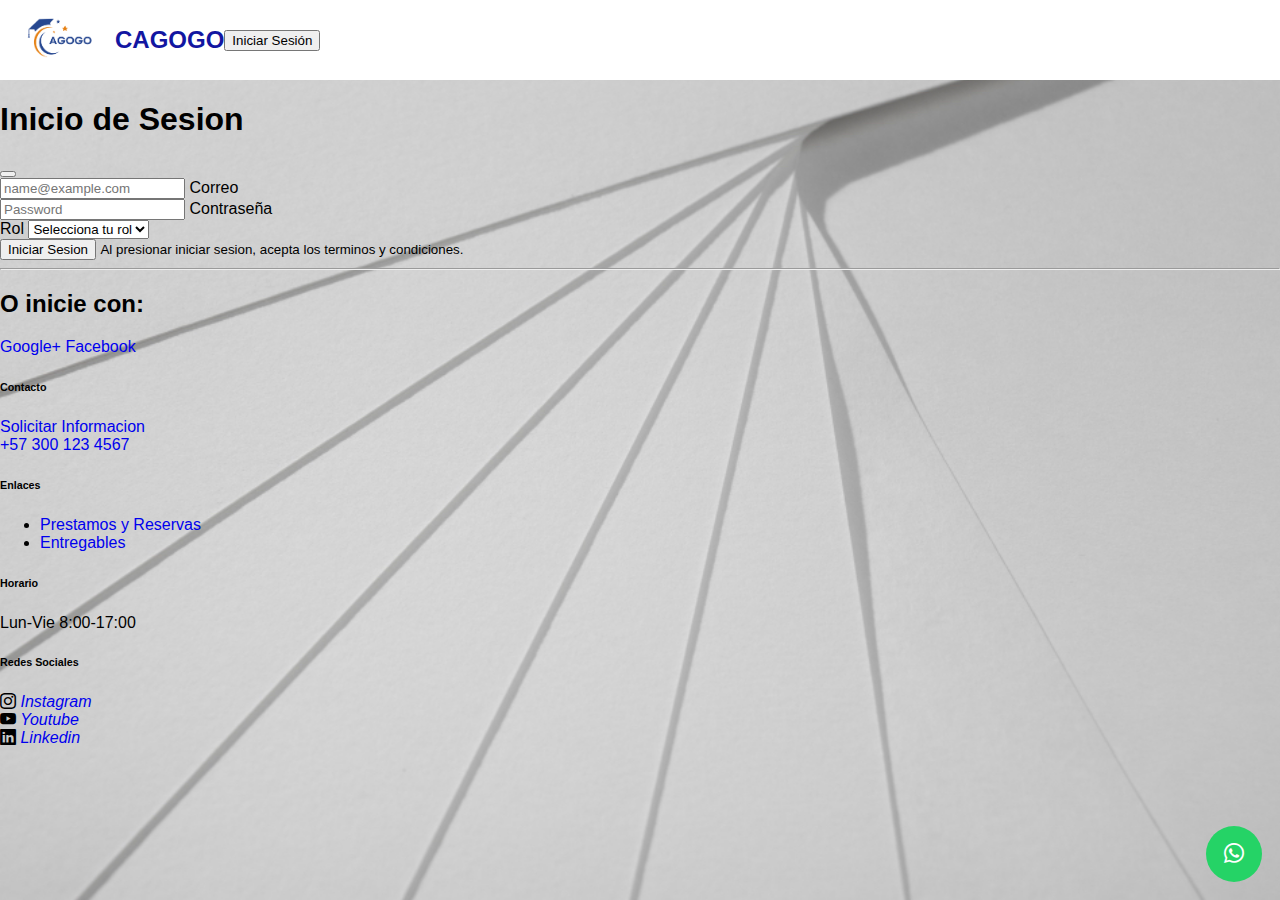
<file: index.html>
<!DOCTYPE html>
<html lang="es">
<head>
    <meta charset="UTF-8">
    <meta name="viewport" content="width=device-width, initial-scale=1.0">
    <title>Proyecto Colaborativo Github</title>
     <link href="https://cdn.jsdelivr.net/npm/bootstrap@5.3.8/dist/css/bootstrap.min.css" rel="stylesheet" integrity="sha384-sRIl4kxILFvY47J16cr9ZwB07vP4J8+LH7qKQnuqkuIAvNWLzeN8tE5YBujZqJLB" crossorigin="anonymous">
      <link rel="stylesheet" href="https://cdn.jsdelivr.net/npm/bootstrap-icons@1.13.1/font/bootstrap-icons.min.css">
      <link rel="stylesheet" href="style.css">

<header>
  <section class="menu d-flex align-items-center">
  <img src="images/cagogologo.png" alt="logo_cagogo">
  <h1>CAGOGO</h1>
<button type="button" class="btn btn-primary ms-auto" 
        data-bs-toggle="modal" 
        data-bs-target="#modalSignin"> 
  Iniciar Sesión
</button>
  </section>
</header>
</head>



  <section class="modal modal-sheet bg-body-secondary p-4 py-md-5" tabindex="-1" role="dialog" id="modalSignin">
          <section class="modal-dialog">
            <section class="modal-content rounded-4 shadow">
              <section class="modal-header p-5 pb-4 border-bottom-0">
                <h1 class="fw-bold mb-0 fs-2">Inicio de Sesion</h1>
                <button
                  type="button"
                  class="btn-close"
                  data-bs-dismiss="modal"
                  aria-label="Close"
                ></button>
              </section>
              <section class="modal-body p-5 pt-0">
                <form class="">
                  <section class="form-floating mb-3">
                    <input
                      type="email"
                      class="form-control rounded-3"
                      id="floatingInput"
                      placeholder="name@example.com"
                    />
                    <label for="floatingInput">Correo</label>
                  </section>
                  <section class="form-floating mb-3">
                    <input
                      type="password"
                      class="form-control rounded-3"
                      id="floatingPassword"
                      placeholder="Password"
                    />
                    <label for="floatingPassword">Contraseña</label>
                  </section>
                  <section class="mb-3">
                    <label for="role" class="form-label">Rol</label>
                    <select class="form-select" id="role" required>
                      <option value="" selected disabled>
                        Selecciona tu rol
                      </option>
                      <option value="estudiante">Estudiante</option>
                      <option value="docente">Docente</option>
                      <option value="administrador">Administrador</option>
                    </select>
                </section>
                  <button
                    class="w-100 mb-2 btn btn-lg rounded-3 btn-primary"
                    type="submit"
                  >
                    Iniciar Sesion
                  </button>
                  <small class="text-body-secondary"
                    >Al presionar iniciar sesion, acepta los terminos y
                    condiciones.
                  </small>

                  <hr class="my-4" />
                  <h2 class="fs-5 fw-bold mb-3">O inicie con:</h2>
                  <a
                    class="w-100 py-2 mb-2 btn btn-outline-secondary rounded-3"
                    href="https://accounts.google.com/signin"
                  >
                    Google+
                  </a>
                  <a
                    class="w-100 py-2 mb-2 btn btn-outline-primary rounded-3"
                    href="https://www.facebook.com/login/?locale=es_LA"
                  >
                    Facebook
                  </a>
                </form>
              </section>
            </section>
          </section>
        </section>



        <footer class="bg-dark text-light py-4 mt-4">
      <section class="container">
        <section class="row">
          <section class="col-md-3 mb-4 text-white fw-bold">
            <h6>Contacto</h6>
            <a
            class="text-decoration-none text-white"
              href="mailto:soporte@cagogo.edu.com"
              subject="Consulta%20desde%20la%20web"
              body="Hola%20quisiera%20más%20información%20sobre..."
              >Solicitar Informacion</a><br>
            <a href="tel:+573001234567" class="text-decoration-none text-white"
              >+57 300 123 4567</a
            >
          </section>
          <section class="col-md-3 mb-4">
            <h6>Enlaces</h6>
            <ul class="list-unstyled small mb-0">
              <li><a class="text-light" href="modulos/prestamos.html">Prestamos y Reservas</a></li>
              <li><a class="text-light" href="modulos/entregables.html">Entregables</a></li>
            </ul>
          </section>
          <section class="col-md-3 mb-4">
            <h6>Horario</h6>
            <p class="small mb-0">Lun-Vie 8:00-17:00</p>
          </section>
          <section class="col-md-3 mb-4">
            <h6>Redes Sociales</h6>
            <i class="bi bi-instagram"><a href="https://www.instagram.com/accounts/login/" class="text-decoration-none text-white"> Instagram</a></i><br>
            <i class="bi bi-youtube"><a href="https://www.youtube.com/" class="text-decoration-none text-white"> Youtube</a></i><br>
            <i class="bi bi-linkedin"><a href="https://www.linkedin.com/" class="text-decoration-none text-white"> Linkedin</a></i>
          </section>
        </section>
      </section>
    </footer>

    <!-- WhatsApp flotante -->
    <a
      href="https://wa.me/573001234567?text=Hola%20quiero%20soporte"
      target="_blank"
      aria-label="Contactar por WhatsApp"
      style="
        position: fixed;
        right: 18px;
        bottom: 18px;
        width: 56px;
        height: 56px;
        display: flex;
        align-items: center;
        justify-content: center;
        z-index: 1060;
        border-radius: 50%;
        background: #25d366;
        color: white;
        text-decoration: none;
      "
    >
      <i class="bi bi-whatsapp" style="font-size: 1.25rem"></i>
    </a>

  
</header>
<body>




  <script src="https://cdn.jsdelivr.net/npm/bootstrap@5.3.8/dist/js/bootstrap.bundle.min.js" integrity="sha384-FKyoEForCGlyvwx9Hj09JcYn3nv7wiPVlz7YYwJrWVcXK/BmnVDxM+D2scQbITxI" crossorigin="anonymous"></script>
</body>
</html>
</file>
<file: style.css>
body {
    background-image: url(../images/fondowebb.png);
    background-color: white;
    background-repeat: no-repeat;
    background-size: cover;
    background-attachment: fixed;
    font-family: Arial, Helvetica, sans-serif;
    margin: 0;
    padding: 0;
    padding-top: 80px; 
}

header .menu {
    position: fixed;
    top: 0;
    left: 0;
    width: 100%;
    height: 70px;
    background-color: #ffffff;
    display: flex;
    align-items: center;
    padding: 0 20px;
    box-sizing: border-box;
    margin-bottom: 0; 
    height: auto;
    min-height: 70px;
}

header .menu img {
    height: 80px;
    max-width: auto; 
    margin-right: 15px;
    position: static;
}

header .menu h1 {
    margin: 0;
    font-size: 24px;
    color: #1216a1;
}
.box h2{
  font-size: 40px;
  margin-top: 90px;
  text-align: center;
}

.box .items {
    display: flex;
    justify-content: space-evenly;
    flex-wrap: wrap;
    width: 100%;
    margin-top: 0px;
}

.box.items h4 {
    color:black;
    border: 3px solid #969390;
    border-radius: 8px;
    padding: 5px;
    text-align: center;
    font-size: 18px;
    flex-grow: 1;
    flex-basis: 50px;
    margin: 10px;
}

.box.items h4.pendiente { background-color:#e7cf81 ; color: #856404 }
.box .items h4.activo { background-color: #cce5ff; color: #004085;}
.box.items h4.completado {background-color: #d4edda;color: #155724;}
.box.items h4.vencido {background-color: #f8d7da; color: #721c24; }

.nuevo-prestamo .devolucion{
  border: solid 1px orangered;
  margin: 20px auto;
  padding: 10px;
  border-radius: 8px;
  background-color: #fff;
  flex-grow: 1;
  flex-basis: 0;
}
div{
  display:flex;
  justify-content: space-evenly;
  width: 100%;
  gap: 20px;
}

summary {
  cursor: pointer;
  font-weight: bold;
  padding: 12px 15px;
  background-color: #1216a1;
  color: white;
  border: 1px solid orangered;
  border-radius: 5px;
  list-style: none;
  max-width:100%; 
  text-align: center;
}
summary:hover{
  background-color: orangered;
}

.nuevo-prestamo .devolucion fieldset {
  border: 1px solid #ccc;
  border-radius: 5px;
  padding: 20px;
  background-color: #fcfcfc;
  margin-top: 10px;
}

.nuevo-prestamo label {
    display: block;
    margin-bottom: 10px;
}

.nuevo-prestamo button[type="submit"] {
    background-color: #1216a1;
    color: white;
    padding: 12px 25px;
    border: none;
    border-radius: 5px;
    cursor: pointer;
    font-weight: bold;
    font-size: 16px;
}

.nuevo-prestamo button[type="submit"]:hover {
    background-color: orangered;
}

.tabla-prestamos {
    max-width: 95%;
    margin: 20px auto;
    background-color: #fff;
    border-radius: 8px;
    box-shadow: 0 4px 8px rgba(0,0,0,0.05);
}

.tabla-prestamos table {
    width: 100%;
    border-collapse:collapse;
}

th, td {
  border: 1px solid orangered;
  padding: 12px 15px;
  text-align: center;
}

thead th {
    background-color: #f4f4f4;
    font-weight: bold;
    color: #333;
}

tbody tr:hover {
    background-color: #f1f1f1;
}

.tabla-prestamos button {
    padding: 5px 10px;
    border: 1px solid #1216a1;
    border-radius: 4px;
    cursor: pointer;
    margin-right: 5px;
    font-size: 12px;
}

.pendiente {
  background-color: #fff3cd;
  color: #856404;            
}

.activo {
  background-color: #cce5ff;
  color: #004085;
}

.vencido {
  background-color: #f8d7da;
  color: #721c24;
}

.completado {
  background-color: #d4edda;
  color: #155724;           
}
.container-fluid{
  display: flex;
  justify-content:flex;
  margin: 50px;
  align-content: center;

}
a{
  text-decoration: none;
}
</file>
